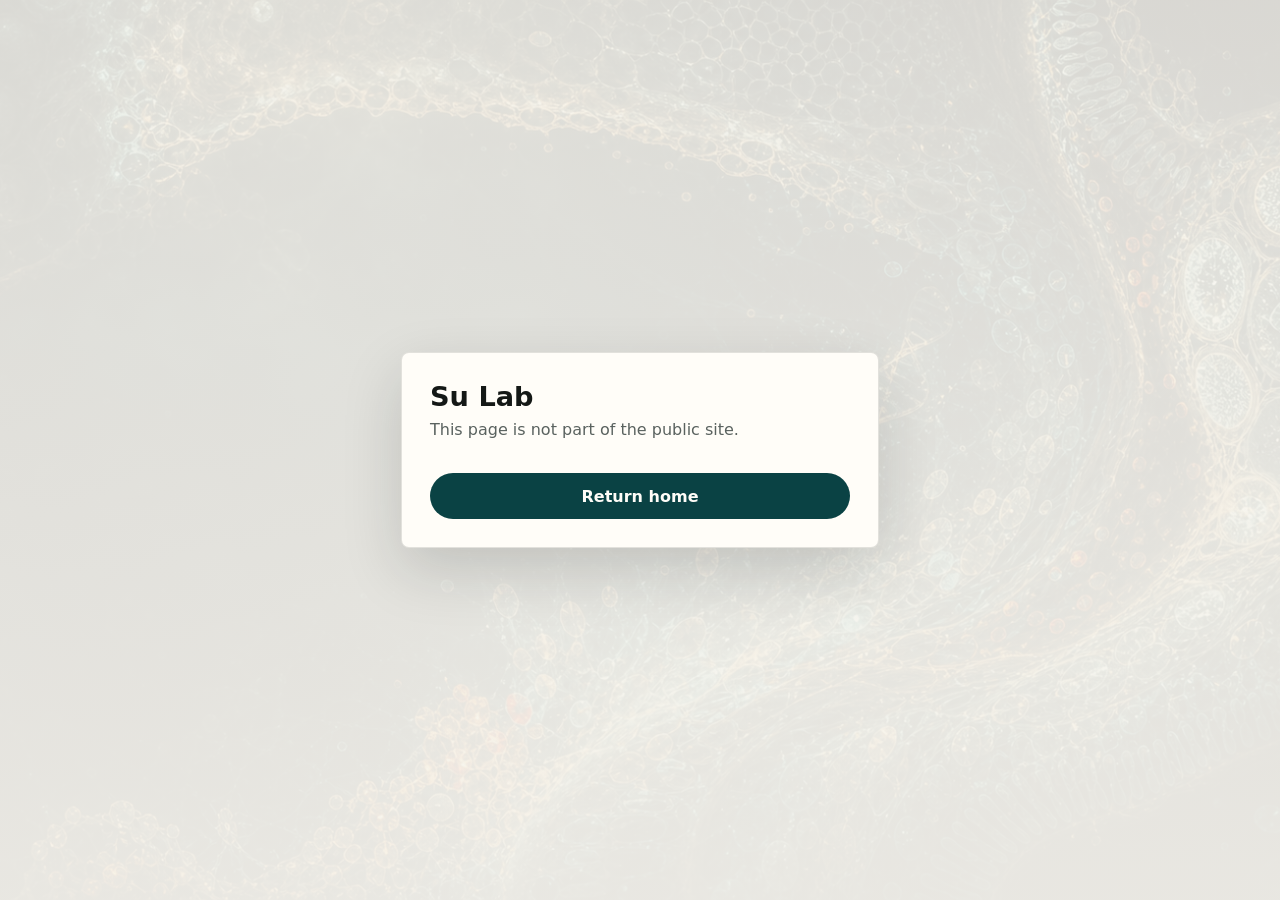
<file: admin/index.html>
<!doctype html>
<html lang="en">
  <head>
    <meta charset="utf-8" />
    <meta name="viewport" content="width=device-width, initial-scale=1" />
    <title>Su Lab</title>
    <style>
      :root {
        color-scheme: light;
        font-family:
          Inter, ui-sans-serif, system-ui, -apple-system, BlinkMacSystemFont, "Segoe UI", sans-serif;
      }

      body {
        min-height: 100vh;
        margin: 0;
        display: grid;
        place-items: center;
        color: #141816;
        background:
          linear-gradient(rgba(247, 245, 239, 0.88), rgba(247, 245, 239, 0.94)),
          url("../assets/hero-cell-fate.png") center / cover;
      }

      .gate {
        width: min(420px, calc(100% - 32px));
        padding: 28px;
        border: 1px solid rgba(20, 24, 22, 0.12);
        border-radius: 8px;
        background: #fffdf8;
        box-shadow: 0 22px 60px rgba(18, 24, 22, 0.16);
      }

      .gate.hidden {
        display: none;
      }

      h1 {
        margin: 0 0 8px;
        font-size: 1.7rem;
      }

      p {
        margin: 0 0 18px;
        color: #5a625f;
      }

      label {
        display: grid;
        gap: 8px;
        color: #2c3430;
        font-weight: 760;
      }

      input {
        min-height: 46px;
        padding: 0 12px;
        border: 1px solid rgba(20, 24, 22, 0.18);
        border-radius: 8px;
        font: inherit;
      }

      button {
        width: 100%;
        min-height: 46px;
        margin-top: 16px;
        border: 0;
        border-radius: 999px;
        color: #fffdf8;
        background: #0a4244;
        font: inherit;
        font-weight: 800;
        cursor: pointer;
      }

      .error {
        min-height: 20px;
        margin-top: 12px;
        color: #9a3d43;
        font-weight: 760;
      }
    </style>
  </head>
  <body>
    <form class="gate" id="admin-gate">
      <h1>Su Lab</h1>
      <p>This page is not part of the public site.</p>
      <button type="button" onclick="window.location.href='../'">Return home</button>
    </form>
  </body>
</html>
</file>
